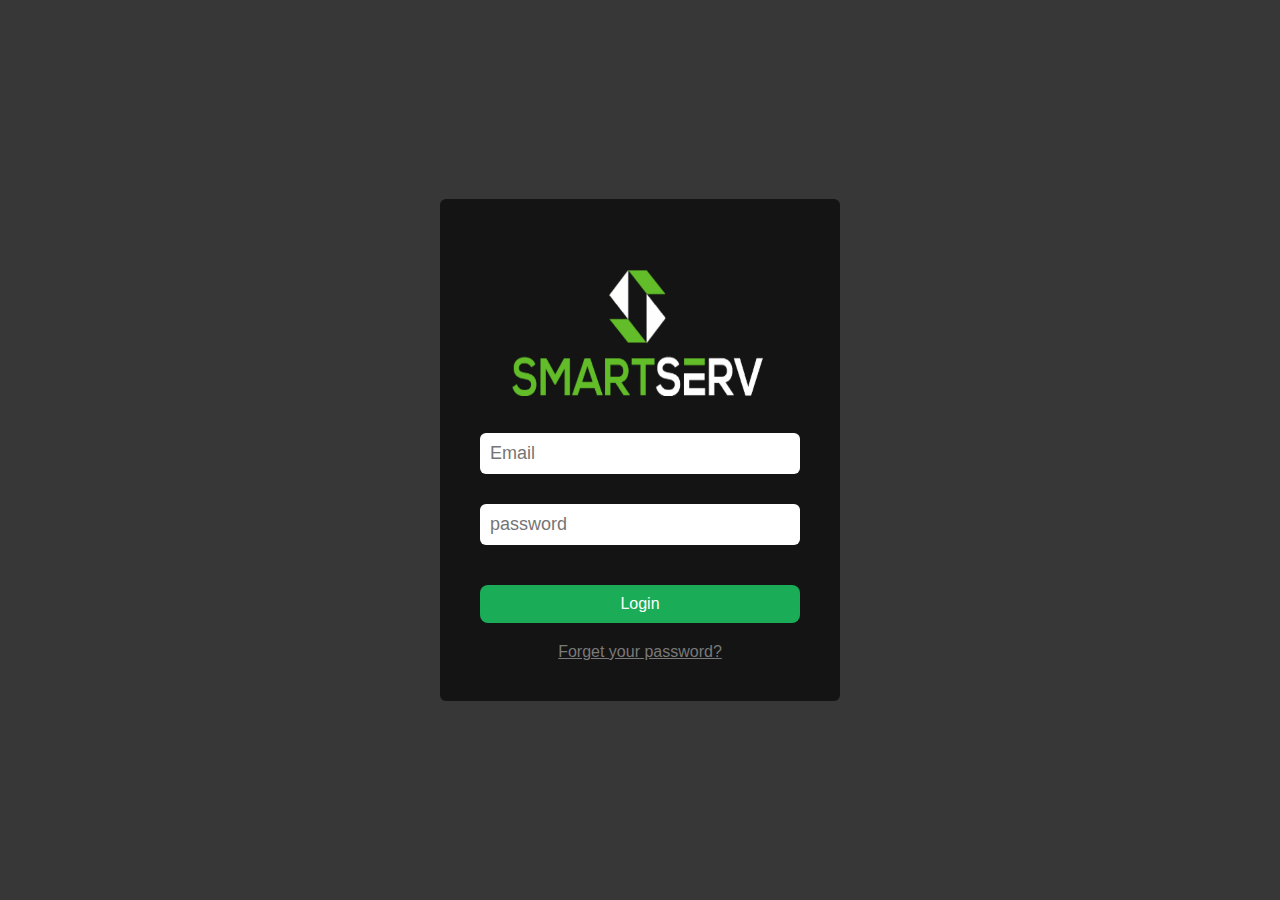
<file: smartserve login assingment/index.html>
<!DOCTYPE html>
<html lang="en">
<head>
  <meta charset="UTF-8">
  <link rel="stylesheet" href="style.css">
  <title>SmartServe</title>
</head>
<body>
	<form action="#" class="container">
		
		<img src="logo.png" alt="" class="img-l">

		<label class="emailBox">
			<input type="email" id="email" placeholder="Email">
			<span class="emailText"></span>
		</label>

		<label class="passBox">
			<input type="password" id="password" placeholder="password">
			<span class="passText"></span>
		</label>
		<input type="submit" name="" value="Login" id="submit" onclick="validate()"> 
                    <a href="mailto:support@smartserv.io" target ="_blank">Forget your password?</a>
	</form>

	<script>
		const email = document.getElementById("email");
		const password = document.getElementById("password");

		email.addEventListener('input',()=>{
			const emailBox = document.querySelector('.emailBox');
			const emailText = document.querySelector('.emailText');
			const emailPattern = /[A-Za-z0-9._%+-]+@[A-Za-z0-9.-]+\.[A-Za-z]{1,63}$/;

			if(email.value.match(emailPattern)){
				emailBox.classList.add('valid');
				emailBox.classList.remove('invalid');
				emailText.innerHTML = "Your Email Address in Valid"; 
			}else{
				emailBox.classList.add('invalid');
				emailBox.classList.remove('valid');
				emailText.innerHTML = "Must be a valid email address."; 
			}
		});

		password.addEventListener('input',()=>{
			const passBox = document.querySelector('.passBox');
			const passText = document.querySelector('.passText');
			const passPattern = /(?=.*[1-9])(?=.*[a-z])(?=.*[A-Z])(?=.*[@]).{6,}/;

			if(password.value.match(passPattern)){
				passBox.classList.add('valid');
				passBox.classList.remove('invalid');
				passText.innerHTML = "Your Password in Valid"; 
			}else{
				passBox.classList.add('invalid');
				passBox.classList.remove('valid');
				passText.innerHTML = "Your password must be at least 6 characters as well as contain at least one uppercase, one lowercase, and one number and one symbol."; 
			}
		});
		function validate(){
			var password=document.getElementById("password").value;
			const passText = document.querySelector('.passText');
			var email=document.getElementById("email").value;
			if(password == "SmartServTest@123"){
				window.location.href="index2.html";

				alert("Password entered correctly...click ok to redirecting to 2nd page")

			}
			
			else{
				alert("Your Password is incorrect ");
			}
			
		}
		
	</script>
</body>
</html>
</file>
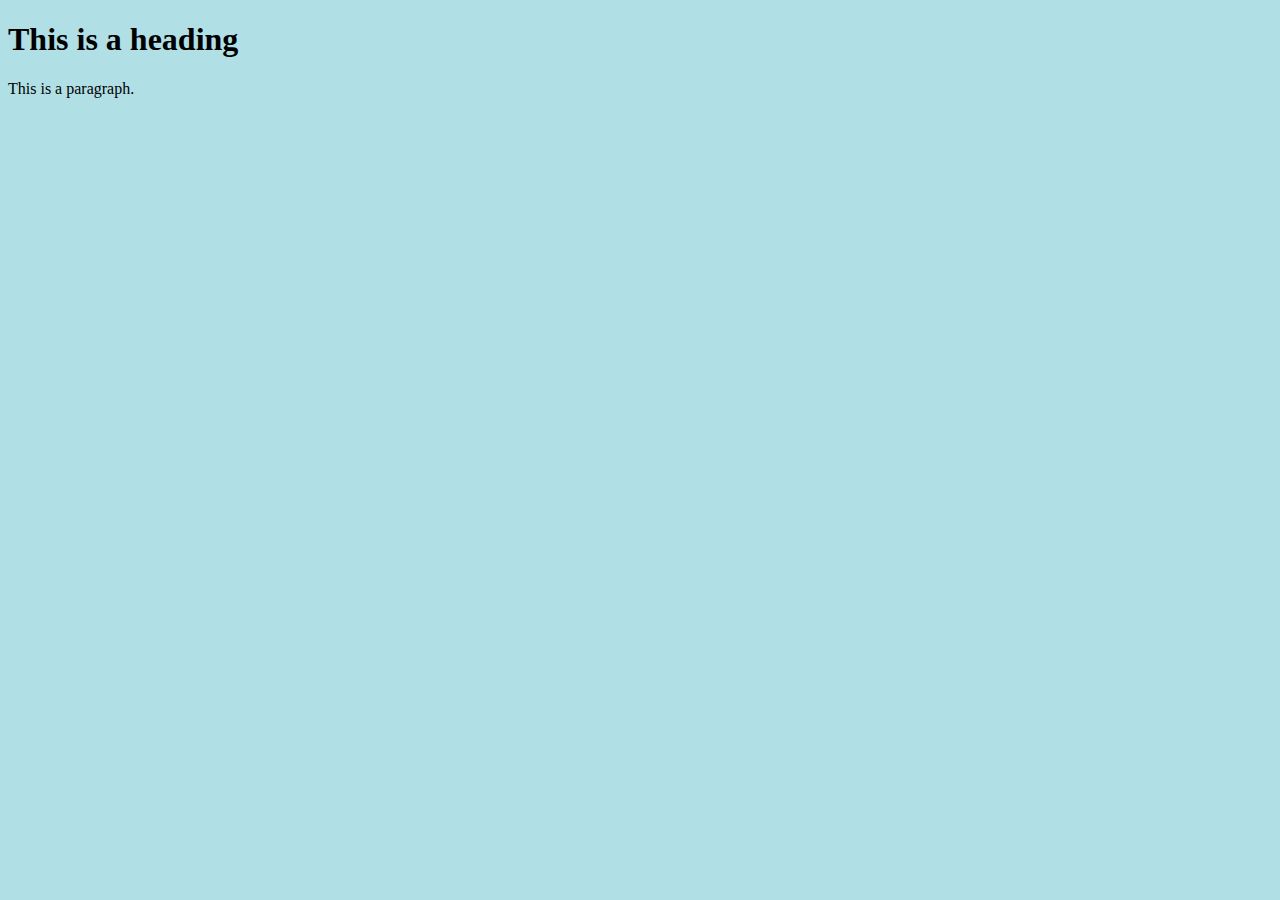
<file: smartserve login assingment/index2.html>
<!DOCTYPE html>
<html lang="en">
<head>
  <meta charset="UTF-8">
  
  <title>SmartServe</title>
  
</head>
<body style="background-color:powderblue;">

    <h1>This is a heading</h1>
    <p>This is a paragraph.</p>
    
</html>
</file>
<file: smartserve login assingment/style.css>
*{
	margin: 0;
	padding: 0;
	box-sizing: border-box;
}
body{
	height: 100vh;
	display: flex;
	align-items: center;
	justify-content: center;
	background: #373737;
}
.container{
    width: 400px;
    padding: 40px;
    position: absolute;
    top: 50%;
    left: 50%;
    transform: translate(-50%,-50%);
    background: #141414;
    text-align:  center;
    border-radius: 6px;
}

a:hover{
    color:#2ecc71;
}
a{
    color:#7a7979;
    font-family: Arial;
}
.img-l{
    width: 280px;
    height: 180px;
    background-image: url(logo.png);
	align-content: center;
	justify-content: center;
}
form{
	position: relative;
	width: 300px;
}

h3{
	font-size: 20px;
	color: #f9f9f9;
	letter-spacing: 1px;
	font-weight: 500;
	text-align: center;
}
form label{
	position: relative;
	display: block;
}
form input{
	margin: 10px 0;
	width: 100%;
	background: #fff;
	color: #000;
	padding: 10px;
	border-radius: 6px;
	font-size: 18px;
	border: none;
	outline: none;
}
.emailText,
.passText{
	display: block;
	font-weight: 300;
	font-style: italic;
	padding: 5px;
}
label.valid .emailText,
label.valid .passText{
	color: #00ff00;
}
label.invalid .emailText,
label.invalid .passText{
	color: #f00;
}
label.valid::before,
label.invalid::before{
	content: "";
	position: absolute;
	width: 24px;
	height: 24px;
	top: 18px;
	right: 5px;
	z-index: 100;
}
label.valid::before{
	background: url(check.svg)no-repeat center /cover;
}
label.invalid::before{
	background: url(error.png)no-repeat center /cover;
}
input[type ="submit"] {
    border: 0;
    background:#1bac57;
    display: block;
    margin: 20px auto;
    text-align: center;
    border:#2ecc71;
    padding: 10px 10px;
     outline: none;
    color: white;
    border-radius: 8px;
    transition: 0.25s;
    cursor: pointer;
    font-size: 16px;


}
 input[type = "submit"]:hover{
    background: #055526;
}
</file>
